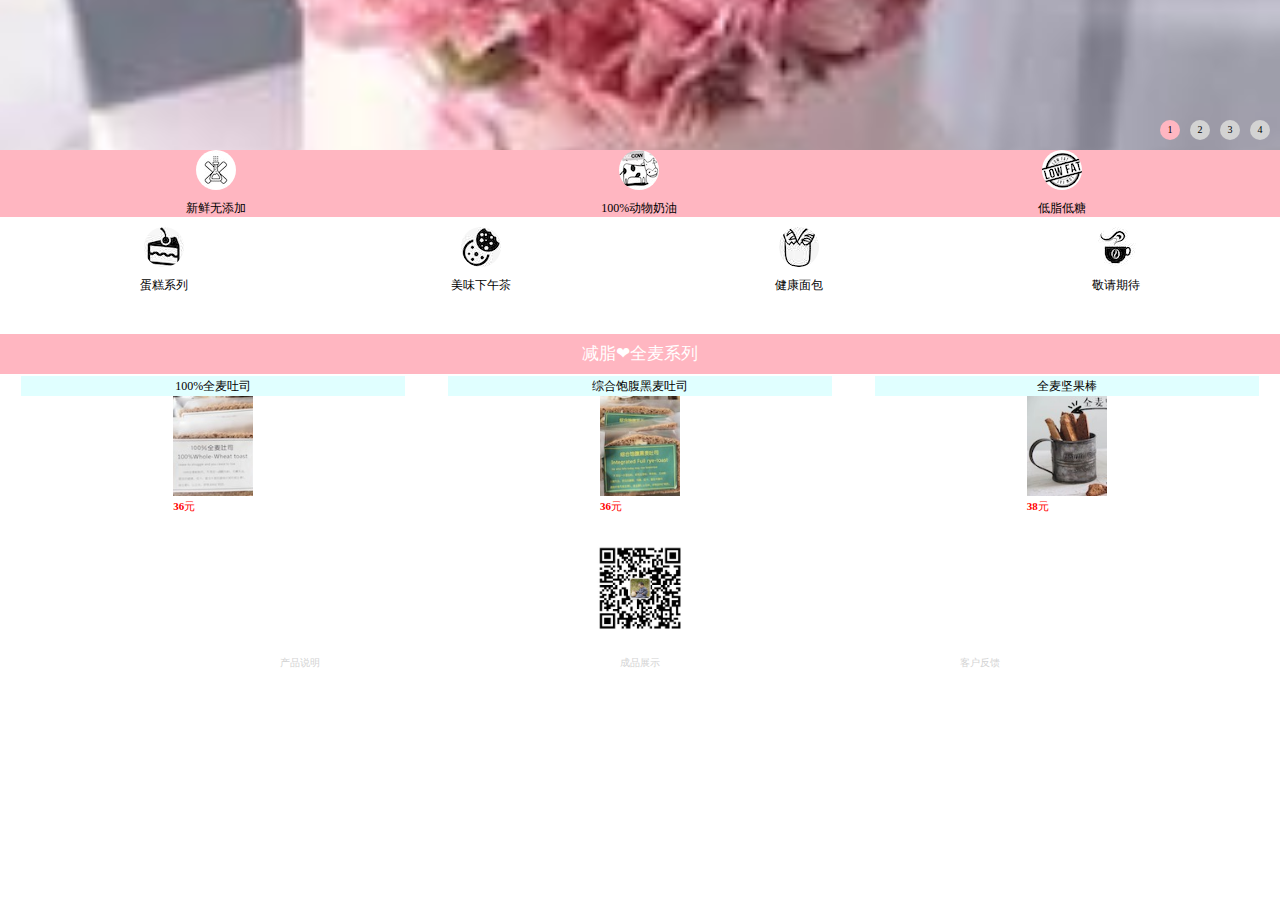
<file: index.html>
<!DOCTYPE html>
<html lang="en">
<head>
  <meta charset="UTF-8">
  <meta http-equiv="X-UA-Compatible" content="ie=edge">
  <meta name="viewport" content="width=device-width, initial-scale=1.0, maximum-scale=1.0, minimum-scale=1.0">
  <title>贝可多(Baked)私房烘焙</title>
</head>
<body>    
    <div id="div-wheel" class="wheel">
        <img id="img-wheel" class="wheel"></img>
        <ol id="ol-index" class="index"></ol>
    </div>
    <div id="div-intros" class="intros">
        <ul id="ul-intros" class="intros"></ul>
    </div>
    <div id="div-types" class="types">
        <ul id="ul-types" class="types"></ul>
    </div>
    <div id="div-activity" class="activity">
        <ul id="ul-activity" class="activity"></ul>
    </div>
    <div id="div-product" class="product">
        <ul id="ul-product" class="product"></ul>
    </div>
    <div id="div-qrcode" class="qrcode">
        <img id="img-qrcode" class="qrcode"/>
    </div>
    <div id="div-links" class="links">
        <ul id="ul-links" class="links"></ul>
    </div>
</body>
<script src="config/config.js"></script>
<script src="config/activity.js"></script>
<script src="config/product.js"></script>
<script src="js/common.js"></script>
<script src="js/utils.js"></script>
<script src="js/lazy_img.js"></script>
<script src="js/parse.js"></script>
<script src="js/index/index-wheel.js"></script>
<script src="js/index/index-types.js"></script>
<script src="js/index/index-activity.js"></script>
<script src="js/index/index-product.js"></script>
<script src="js/index/index-links.js"></script>
<script src="js/index/index.js"></script>
<link rel="stylesheet" href="js/index/index.css" type="text/css"></link>
<link rel="stylesheet" href="js/list/product-list.css" type="text/css"></link>
</html>
</file>
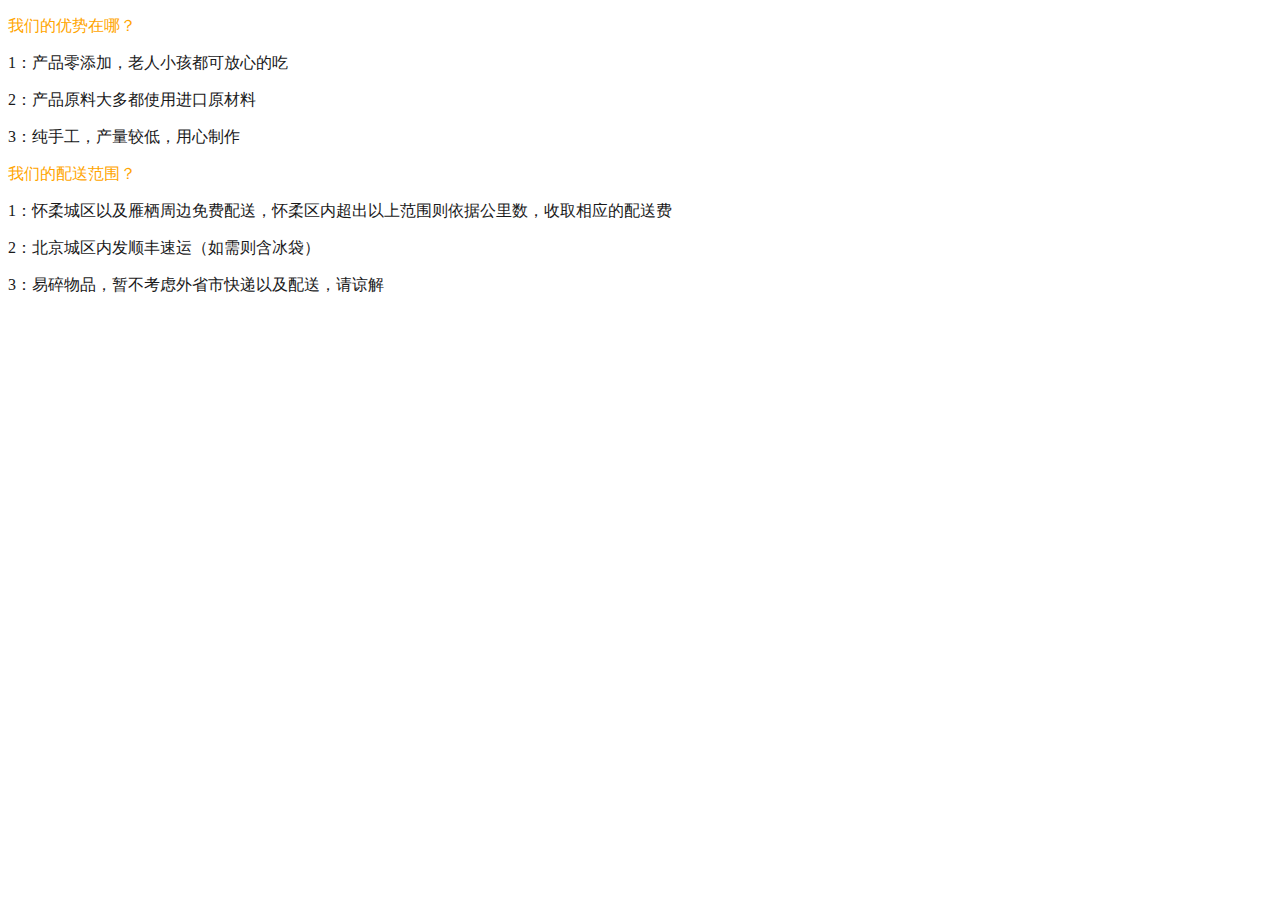
<file: product-info.html>
<!DOCTYPE html>
<html lang="en">
<head>
  <meta charset="UTF-8">
  <meta http-equiv="X-UA-Compatible" content="ie=edge">
  <meta name="viewport" content="width=device-width, initial-scale=1.0, maximum-scale=1.0, minimum-scale=1.0">
  <title>产品说明</title>
</head>
<body>
    
    <div class="div-info">
        <p class="p-title">我们的优势在哪？</p>
        <p class="p-info">1：产品零添加，老人小孩都可放心的吃</p>
        <p class="p-info">2：产品原料大多都使用进口原材料</p>
        <p class="p-info">3：纯手工，产量较低，用心制作</p>
    </div>
    
    <div class="div-deliver">
        <p class="p-title">我们的配送范围？</p>
        <p class="p-info">1：怀柔城区以及雁栖周边免费配送，怀柔区内超出以上范围则依据公里数，收取相应的配送费</p>
        <p class="p-info">2：北京城区内发顺丰速运（如需则含冰袋）</p>
        <p class="p-info">3：易碎物品，暂不考虑外省市快递以及配送，请谅解</p>
    </div>
    
</body>
<style>
    .p-title{
        color:orange;
    }
    .p-info{
        color:#19191a;
    }
    .div-info{}
    .div-deliver{}
</style>
</html>
</file>
<file: js/index/index.css>
body, div, ul, ol, p{
    margin:0px;
    padding:0px;
    list-style-type:none;
    font-family:"PingFangSC-Regular";
}

div.wheel{
    width:100%;
    position:relative;
}

div.product{
    display:inline-block;
}

div.qrcode{
    text-align:center;
}

div.types{
    width:100%;
    margin-top:10px;
}

ul.types{
    background:white;
    padding-left:10px;
}

/*类别*/
li.types{
    width:calc(25% - 10px);
    height:auto;
    margin-right:10px;
    display:inline-block;
}
img.types{
    width:40px;
    height:40px;
    margin-left:auto;
    margin-right:auto;
    display:block;
    border-radius:50%;
    background:lightgray;
}
p.types{
    width:100%;
    font-size:12px;
    text-align:center;
    padding:0;
    margin:10px 0 0 0;
}

div.intros{
    width:100%;
}

ul.intros{
    background:lightpink;
    padding-left:10px;
}

li.intros{
    width:calc(33.3% - 10px);
    height:auto;
    margin-right:10px;
    display:inline-block;
}
img.intros{
    width:40px;
    height:40px;
    margin-left:auto;
    margin-right:auto;
    display:block;
    border-radius:50%;
    background:lightgray;
}
p.intros{
    width:100%;
    font-size:12px;
    text-align:center;
    padding:0;
    margin:10px 0 0 0;
}


/*轮播*/
ol.index{
    display:-webkit-box;
    position:absolute;
    bottom:10px;
    right:10px;
}

li.index{
    width:20px;
    height:20px;
    line-height:20px;
    margin-left:10px;
    border-radius:10px;
    background:lightgray;
    text-align:center;
    font-size:10px;
}

img.wheel{
    margin:0;
    padding:0;
    width:100%;
    height:150px;
    background:black;
    display:-webkit-box;
    overflow-x:scroll;
    overflow-y:hidden;
    position:relative;
    object-fit:cover;
}

/*活动*/
div.activity{
    width:100%;
    margin-top:20px;
    background:black;
}

ul.activity{
    width:100%;
    display:-webkit-box;
    overflow-x:scroll;
    overflow-y:hidden;
}

li.activity{
    margin-right:1px;
    padding:0;
    width:70%;
    height:80px;
    background:lightpink;
}

/*二维码*/
img.qrcode{
    width:86px;
    height:86px;
    background:lightgray;
    margin-top:30px;
    
}

/*链接*/
ul.links{
    width:100vw;
    margin-top:20px;
}

li.links{
    float:left;
    width:80px;
    margin-bottom:20px;
    margin-left:calc((100vw - 240px)/4);
    font-size:10px;
    color:lightgray;
    text-align:center;
}
</file>
<file: js/list/product-list.css>
body, div, ul, ol, p{
    margin:0px;
    padding:0px;
    list-style-type:none;
    font-family:"PingFangSC-Regular";
}

/*产品推荐*/
ul.product{
    width:100vw;
    margin-top:20px;
}

p.product{
    width:100%;
    font-size:17px;
    height:40px;
    color:white;
    line-height:40px;
    display:inline-block;
    text-align:center;
    background:lightpink;
}

li.product{
    float:left;
    width:calc(30vw);
    margin-bottom:2px;
    margin-top:2px;
    margin-left:calc(10vw / 6);
    margin-right:calc(10vw / 6);
    height:auto;
/*    background:lightpink;*/
}

img.product{
    position:relative;
    width:80px;
    left:calc((100% - 80px) / 2);
    height:100px;
    display:block;
    object-fit:cover;
    background:lightgray;
}

p.product-price{
    font-size:11px;
    color:red;
    display:inline-block;
    position:relative;
    left:calc((100% - 80px) / 2);
/*    background:lightcyan;*/
}

p.product-discount{
    font-size:11px;
    color:lightgray;
    text-decoration:line-through;
    display:inline-block;
    position:relative;
    left:calc(((100% - 80px) / 2) + 10px);
/*    background:lightcyan;*/
}

p.product-title{
    font-size:12px;
    text-align:center;
    background:lightcyan;
    line-height:20px;
    height:20px;
}
</file>
